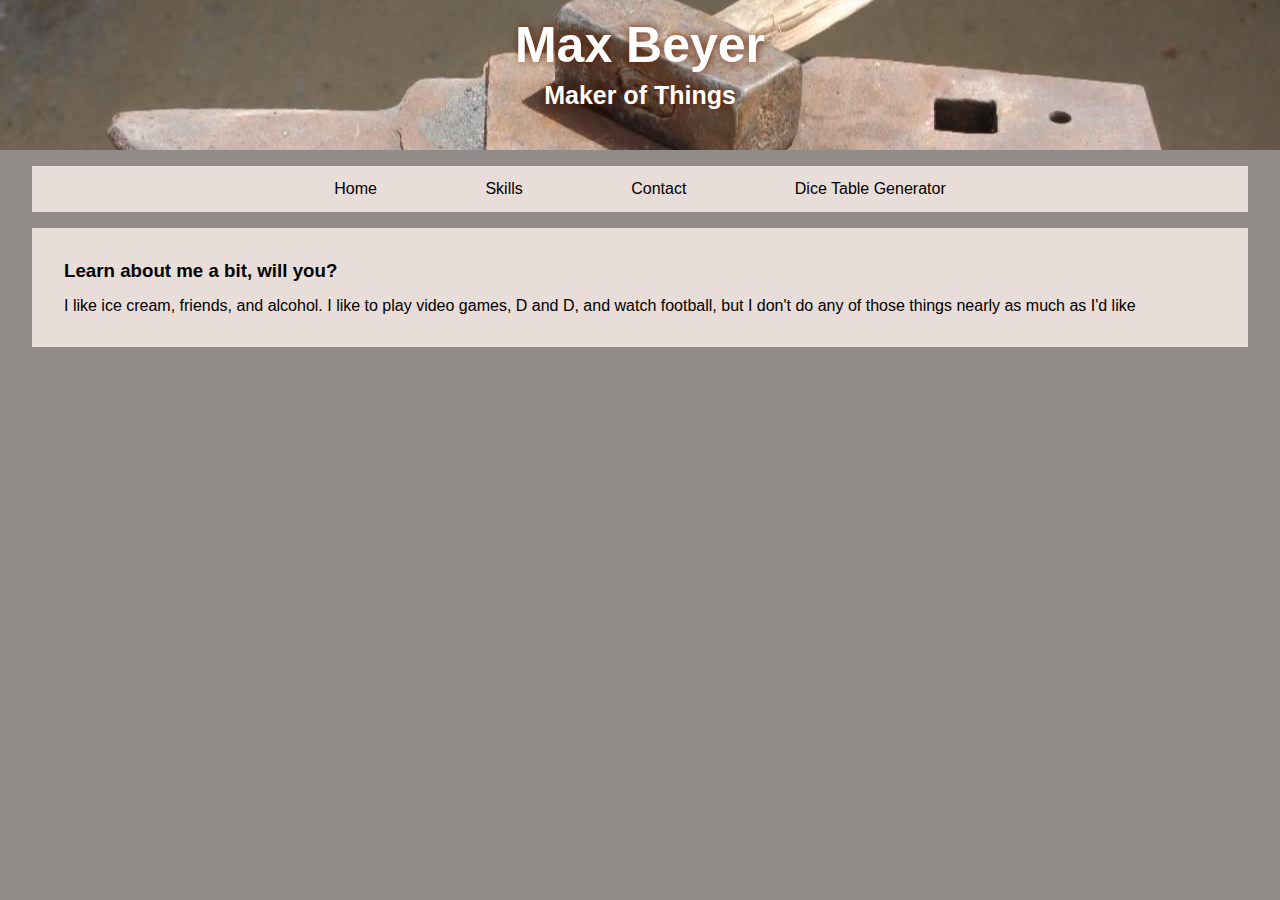
<file: src/index.html>
<!DOCTYPE html>
<html lang="en">
<head>
  <meta charset="UTF-8">
  <meta name="viewport" content="width=device-width; initial-scale=1.0; maximum-scale=1.0;">
  <link rel="stylesheet" href="main.css">
  <title>HTML Portfolio</title>
</head>
<body>

  <header>
    <h1>Max Beyer</h1>
    <h2>Maker of Things</h2>
  </header>

  <nav>
    <ul>
      <li><a href="index.html">Home</a></li>
      <li><a href="skills.html">Skills</a></li>
      <li><a href="contact.html">Contact</a></li>
      <li><a href="dice-table.html">Dice Table Generator</a></li>
    </ul>
  </nav>

  <div class="tagline">
    <h3>Learn about me a bit, will you?</h3>
    <p> I like ice cream, friends, and alcohol. I like to play video games, D and D, and watch football, but I don't do any of those things nearly as much as I'd like</p>
  </div>

</body>
</html>
</file>
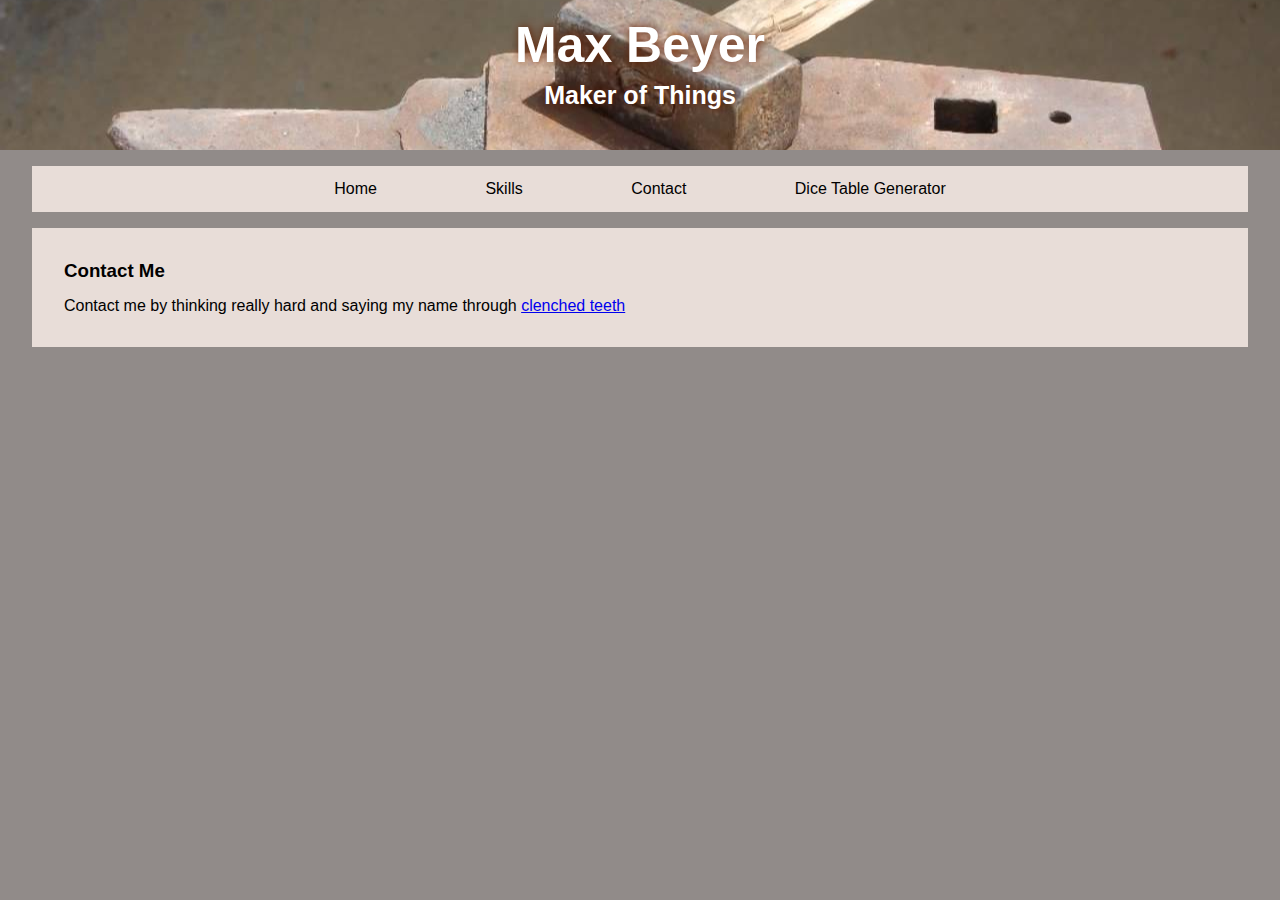
<file: src/contact.html>
<!DOCTYPE html>
<html lang="en">
<head>
  <meta charset="UTF-8">
  <meta name="viewport" content="width=device-width; initial-scale=1.0; maximum-scale=1.0;">
  <link rel="stylesheet" href="main.css">
  <title>HTML Portfolio</title>
</head>
<body>

  <header>
    <h1>Max Beyer</h1>
    <h2>Maker of Things</h2>
  </header>

  <nav>
    <ul>
      <li><a href="index.html">Home</a></li>
      <li><a href="skills.html">Skills</a></li>
      <li><a href="contact.html">Contact</a></li>
      <li><a href="dice-table.html">Dice Table Generator</a></li>
    </ul>
  </nav>

  <div class="contact">
    <h3>Contact Me</h3>
    <p>Contact me by thinking really hard and saying my name through <a href="http://www.screengeek.net/wp-content/uploads/2017/04/beetlejuice-retro-review.jpg">clenched teeth</a></p>
  </div>

</body>
</html>
</file>
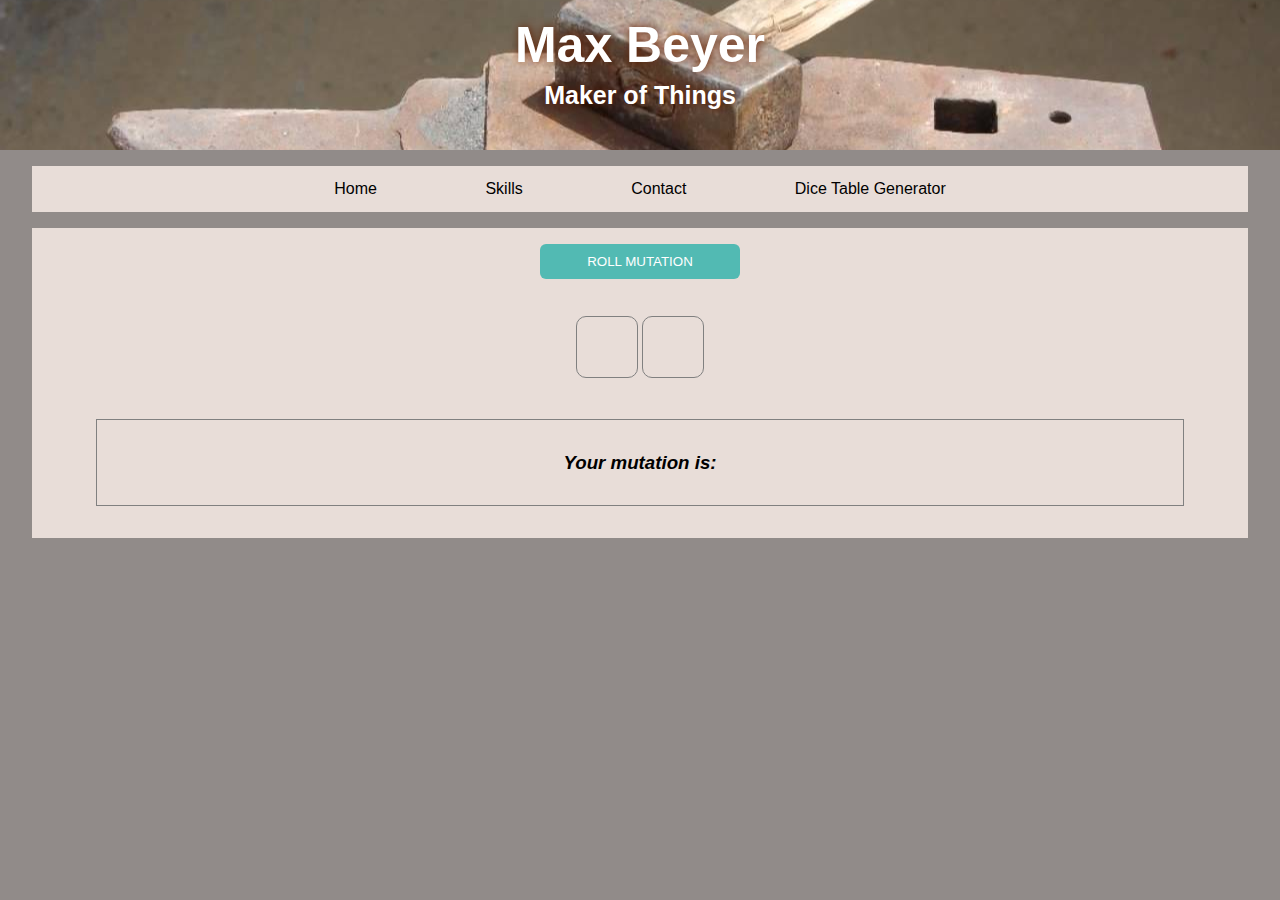
<file: src/dice-table.html>
<!DOCTYPE html>
<html lang="en">
<head>
  <meta charset="UTF-8">
  <meta name="viewport" content="width=device-width; initial-scale=1.0; maximum-scale=1.0;">
  <link rel="stylesheet" href="main.css">
  <title>HTML Portfolio</title>
</head>
<body>

  <header>
    <h1>Max Beyer</h1>
    <h2>Maker of Things</h2>
  </header>

  <nav>
    <ul>
      <li><a href="index.html">Home</a></li>
      <li><a href="skills.html">Skills</a></li>
      <li><a href="contact.html">Contact</a></li>
      <li><a href="dice-table.html">Dice Table Generator</a></li>
    </ul>
  </nav>

  <div class="mutationRoll">
    <button id="rollMutationButton">Roll Mutation</button>
    <div class="diceDiv">
      <div id="placeholder1">

      </div>
      <div id="placeholder2">

      </div>
    </div>
    <div class="mutation">
      <h3 id="yourMutation">Your mutation is: </h3>
      <p id="mutationPlaceholderMutation"> </p>
      <p id="mutationPlaceholderDescription"> </p>
    </div>


  <script src="dice.js"></script>
</div>

</body>
</html>
</file>
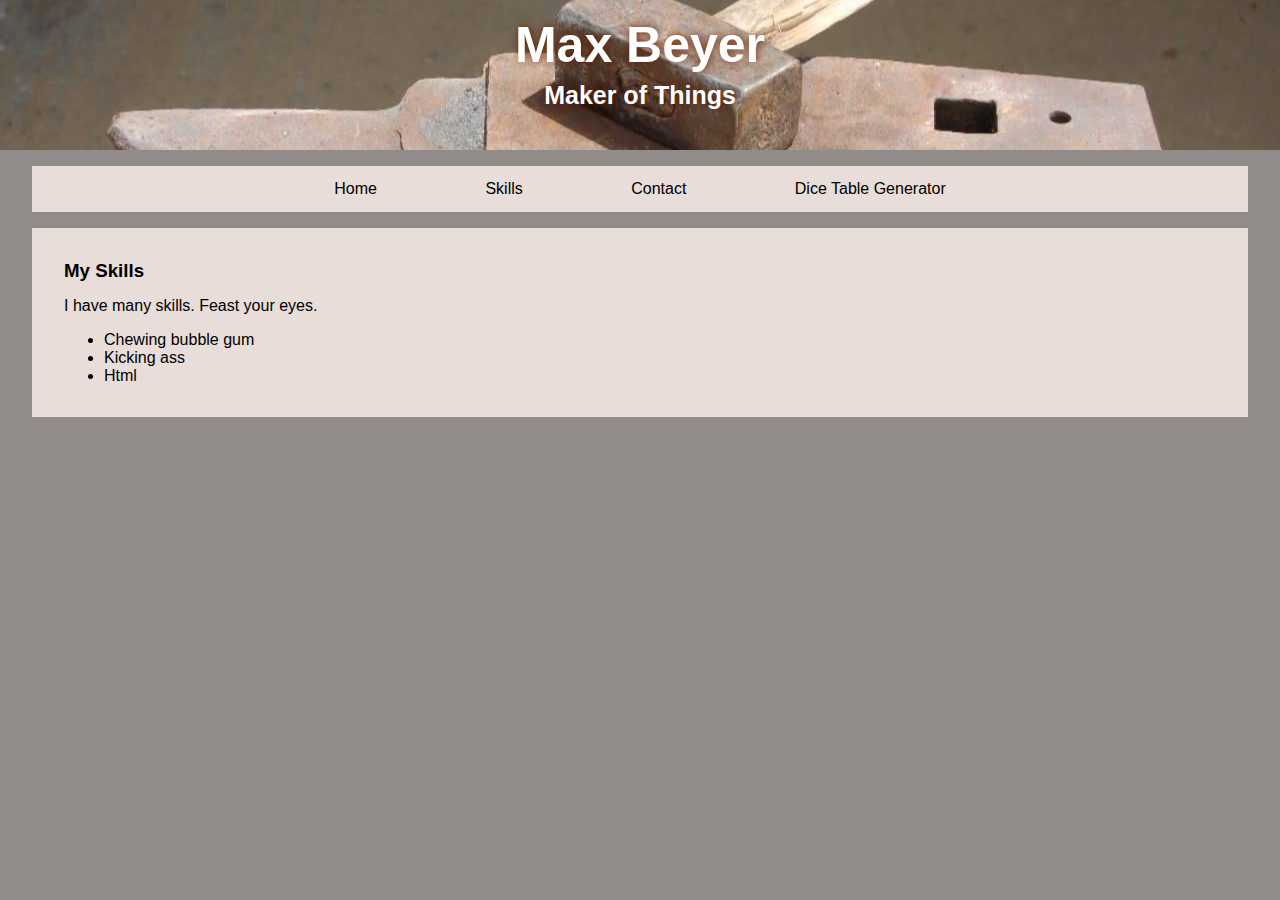
<file: src/skills.html>
<!DOCTYPE html>
<html lang="en">
<head>
  <meta charset="UTF-8">
  <meta name="viewport" content="width=device-width; initial-scale=1.0; maximum-scale=1.0;">
  <link rel="stylesheet" href="main.css">
  <title>HTML Portfolio</title>
</head>
<body>

  <header>
    <h1>Max Beyer</h1>
    <h2>Maker of Things</h2>
  </header>

  <nav>
    <ul>
      <li><a href="index.html">Home</a></li>
      <li><a href="skills.html">Skills</a></li>
      <li><a href="contact.html">Contact</a></li>
      <li><a href="dice-table.html">Dice Table Generator</a></li>
    </ul>
  </nav>

  <div class="skills">
    <h3>My Skills</h3>
    <p>I have many skills. Feast your eyes.</p>
    <ul>
      <li>Chewing bubble gum</li>
      <li>Kicking ass</li>
      <li>Html</li>
    </ul>
  </div>

</body>
</html>
</file>
<file: src/main.css>
body {
  font-family: helvetica, serif;
  border:0 0;
  margin: 0 0;
  padding:0 0;
  background-color: #918B89;
}

h1,h2{
  margin: 0 0;
  color: white;
  text-shadow: #631F01 1px 0 10px;
  text-align: center;
}

h1{
  font-size: 50px;
  line-height: 50px;
  padding: 20px 10px 0px 10px;
}

h2{
  font-size: 25px;
  line-height: 50px;
  padding: 0px 10px 20px 10px;
}

h3{
  line-height: 16px;
}

nav {
  margin: 1em 2em;
  padding: 0 2em;
  background-color: #E8DDD8;
  text-align: center;
  padding: 0 auto;
}

nav li{
  display: inline-block;
  padding: 0 2em;
}

nav ul {
    list-style-type: none;
    margin: 0;
    padding: 0;
    overflow: hidden;
}

nav li {
    float: center;
}

nav li a {
    display: block;
    color: black;
    text-align: center;
    padding: 14px 20px;
    text-decoration: none;
}

nav a:hover {
    color: white;
    background-color: #57230C;
}

div{
  margin: 1em 2em;
  padding: 1em 2em;
  background-color: #E8DDD8;
}

header {
  height: 150px;
  background-position-y: 25%;
  background-image: url("images/header.jpg");
  background-size: cover;
  background-repeat: no-repeat;
  background-color: #d3d3d3;
  font-family: helvetica, serif;
}

button {
  margin:auto;
  display:block;
  background-color: rgb(82, 186, 179);
  border-radius: 6px;
  border: none;
  color: rgb(255, 255, 255);
  padding: 10px;
  text-transform: uppercase;
  width: 200px;
  cursor: pointer;
  text-align: center;
}

.diceDiv{
  text-align: center;
}

#placeholder1, #placeholder2 {
  height: 50px;
  width: 50px;
  padding: 5px;
  margin: 5px auto;
  border: 1px solid gray;
  border-radius: 10px;
  font-size:40px;
  text-align: center;
  display: inline-block;
}

.mutation{
  border: 1px solid gray;
  text-align: center;
}

#yourMutation{
  font-style: italic;
}

p#mutationPlaceholderMutation{
  text-align: center;
  /* font-weight: bold; */
}

p#mutationPlaceholderDescription{
  text-align: left;
  font-style: normal;
}
</file>
